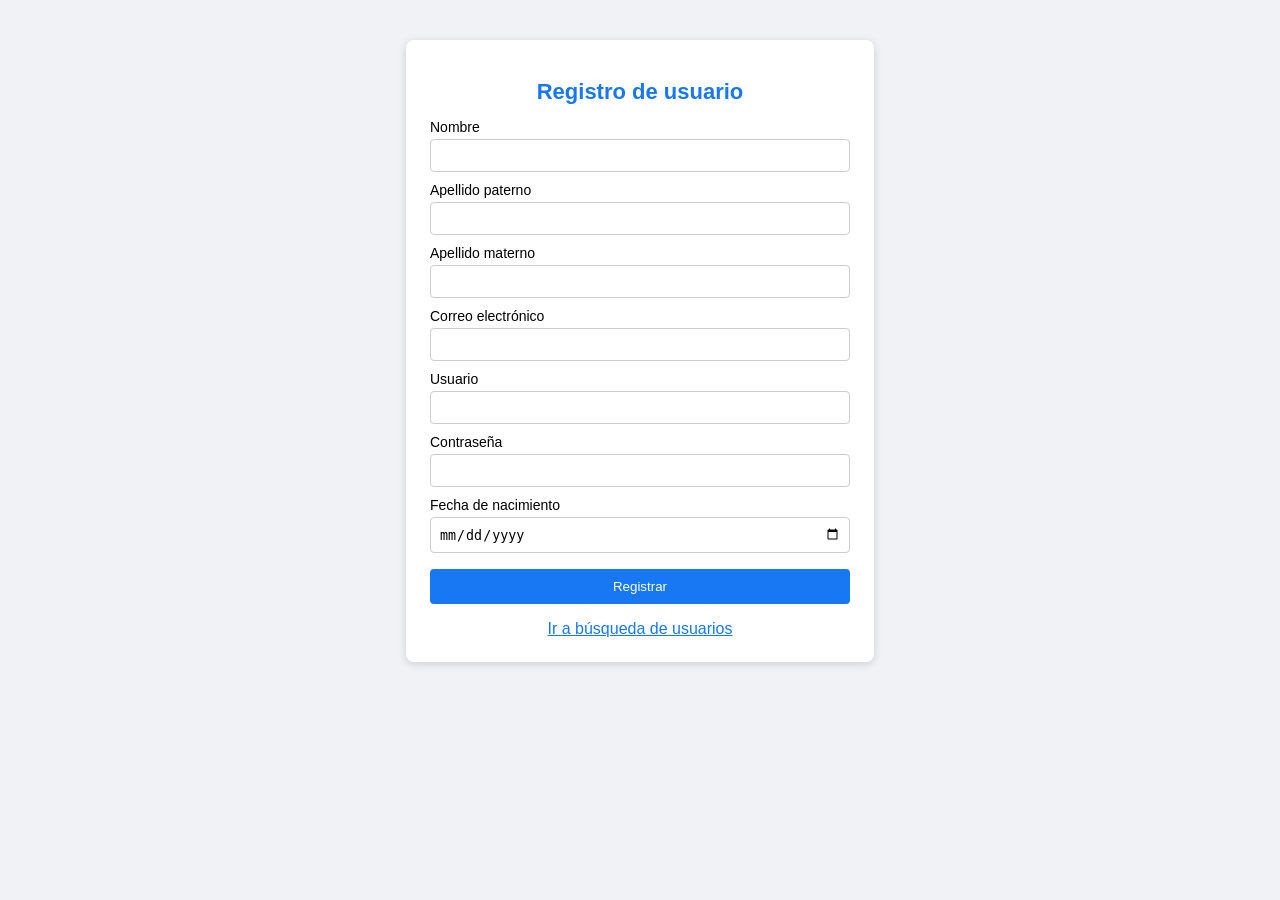
<file: index.html>
<!DOCTYPE html>
<html lang="es">
<head>
  <meta charset="UTF-8">
  <meta name="viewport" content="width=device-width, initial-scale=1.0">
  <title>Registro de usuario</title>
  <link rel="stylesheet" href="styles.css">
</head>
<body>
  <div class="caja">
    <h1>Registro de usuario</h1>
    <form id="formRegistro">
      <label>Nombre <input name="nombre" maxlength="50" required></label>
      <label>Apellido paterno <input name="apellidoPaterno" maxlength="50" required></label>
      <label>Apellido materno <input name="apellidoMaterno" maxlength="50" required></label>
      <label>Correo electrónico <input type="email" name="correo" maxlength="100" required></label>
      <label>Usuario <input name="usuario" minlength="5" maxlength="50" required></label>
      <label>Contraseña <input type="password" name="password" minlength="8" maxlength="100" required></label>
      <label>Fecha de nacimiento <input type="date" name="fechaNacimiento" required></label>
      <button type="submit">Registrar</button>
    </form>
    <p id="mensaje" class="mensaje"></p>
    <a href="busquda_usuarios.html">Ir a búsqueda de usuarios</a>
  </div>
  <script src="script_alta.js"></script>
</body>
</html>
</file>
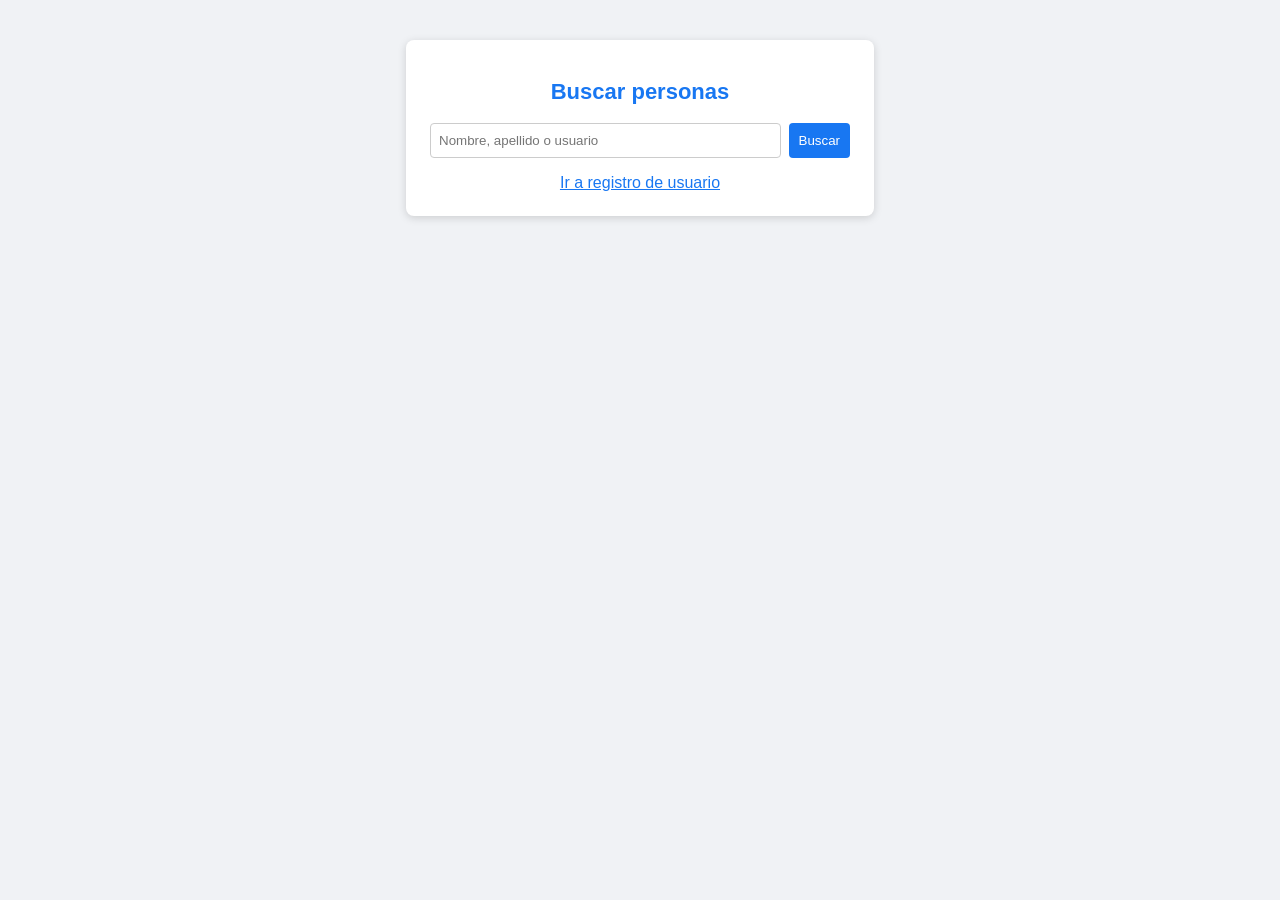
<file: busquda_usuarios.html>
<!DOCTYPE html>
<html lang="es">
<head>
  <meta charset="UTF-8">
  <meta name="viewport" content="width=device-width, initial-scale=1.0">
  <title>Buscar personas</title>
  <link rel="stylesheet" href="styles.css">
</head>
<body>
  <div class="caja">
    <h1>Buscar personas</h1>
    <form id="formBusqueda" class="buscador">
      <input id="texto" placeholder="Nombre, apellido o usuario">
      <button type="submit">Buscar</button>
    </form>
    <p id="mensaje" class="mensaje"></p>
    <ul id="resultados"></ul>
    <a href="alta_usuarios.html">Ir a registro de usuario</a>
  </div>
  <script src="script_busqueda.js"></script>
</body>
</html>
</file>
<file: styles.css>
body {
    font-family: sans-serif;
    background: #f0f2f5;
    margin: 0;
    padding: 40px 16px;
}

.caja {
    max-width: 420px;
    margin: 0 auto;
    background: #fff;
    padding: 24px;
    border-radius: 8px;
    box-shadow: 0 2px 8px rgba(0, 0, 0, .15);
}

h1 {
    text-align: center;
    color: #1877f2;
    font-size: 22px;
}

label {
    display: block;
    margin-top: 10px;
    font-size: 14px;
}

input {
    width: 100%;
    padding: 8px;
    margin-top: 4px;
    box-sizing: border-box;
    border: 1px solid #ccc;
    border-radius: 4px;
}

button {
    width: 100%;
    margin-top: 16px;
    padding: 10px;
    background: #1877f2;
    color: #fff;
    border: 0;
    border-radius: 4px;
    cursor: pointer;
}

.buscador {
    display: flex;
    gap: 8px;
}

.buscador button {
    width: auto;
    margin-top: 4px;
}

.mensaje {
    margin-top: 12px;
    text-align: center;
}

.ok {
    color: green;
}

.error {
    color: #c00;
}

#resultados {
    list-style: none;
    padding: 0;
}

#resultados li {
    padding: 10px 0;
    border-bottom: 1px solid #eee;
}

#resultados small {
    color: #666;
}

a {
    display: block;
    text-align: center;
    margin-top: 16px;
    color: #1877f2;
}
</file>
